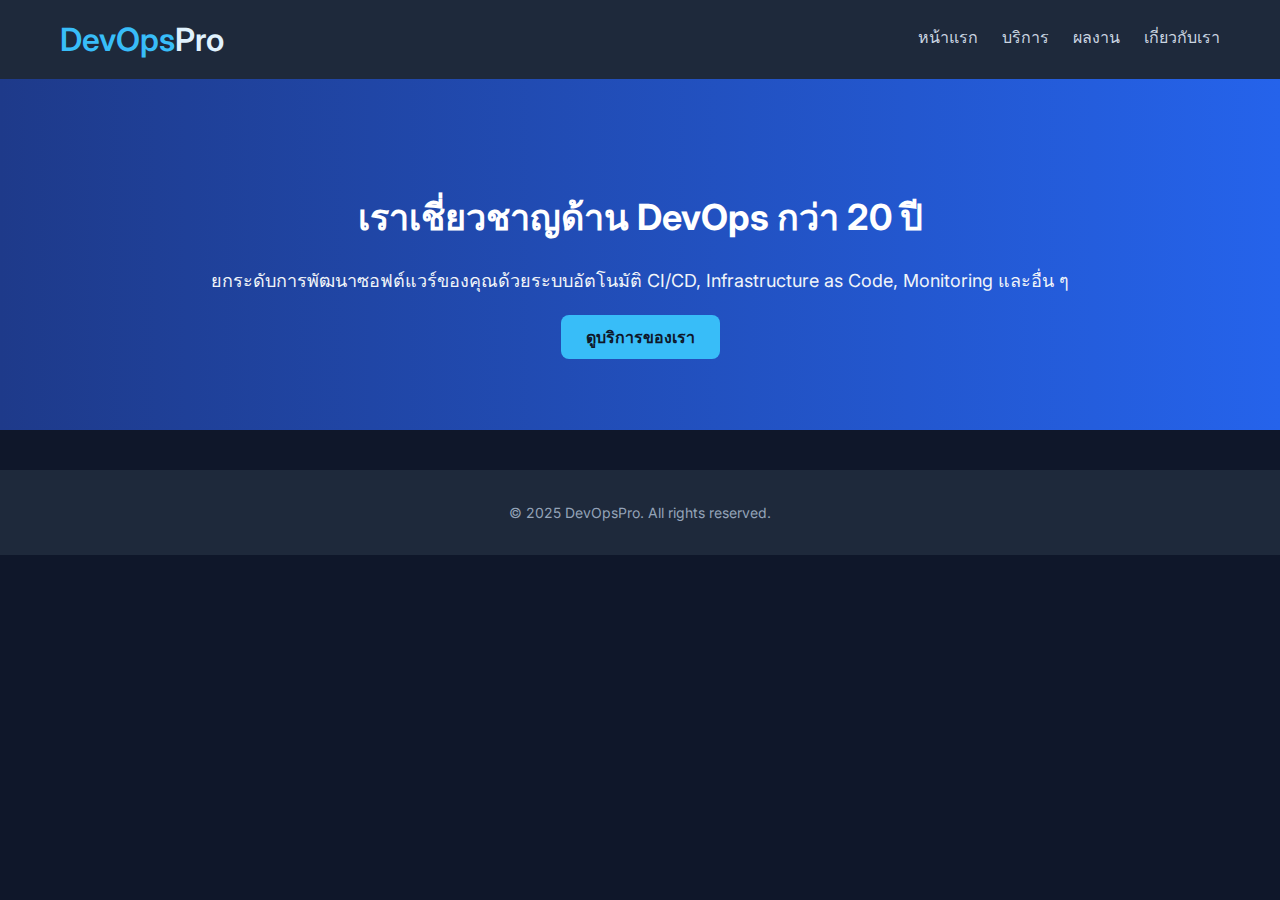
<file: index.html>
<html lang="th">
<head>
  <meta charset="UTF-8">
  <title>DevOps Pro | ผู้เชี่ยวชาญด้าน DevOps</title>
  <link rel="stylesheet" href="style.css">
  <link href="https://fonts.googleapis.com/css2?family=Inter:wght@400;600&display=swap" rel="stylesheet">
</head>
<body>
  <header class="navbar">
    <div class="container">
      <h1>DevOps<span>Pro</span></h1>
      <nav>
        <a href="index.html">หน้าแรก</a>
        <a href="services.html">บริการ</a>
        <a href="portfolio.html">ผลงาน</a>
        <a href="about.html">เกี่ยวกับเรา</a>
      </nav>
    </div>
  </header>

  <section class="hero">
    <div class="container">
      <h2>เราเชี่ยวชาญด้าน DevOps กว่า 20 ปี</h2>
      <p>ยกระดับการพัฒนาซอฟต์แวร์ของคุณด้วยระบบอัตโนมัติ CI/CD, Infrastructure as Code, Monitoring และอื่น ๆ</p>
      <a href="services.html" class="button">ดูบริการของเรา</a>
    </div>
  </section>

  <footer>
    <div class="container">
      <p>© 2025 DevOpsPro. All rights reserved.</p>
    </div>
  </footer>
</body>
</html>
</file>
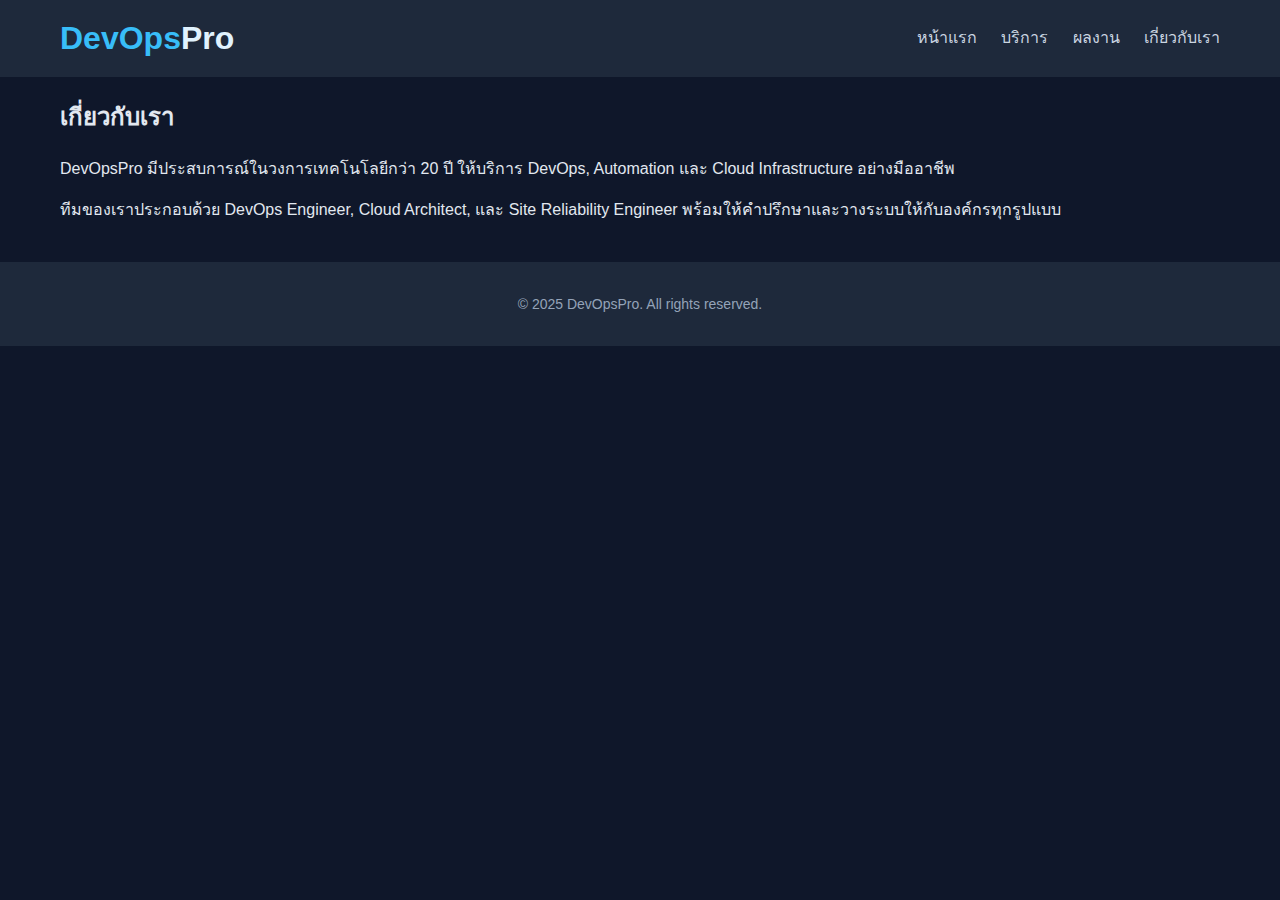
<file: about.html>
<html lang="th">
<head>
  <meta charset="UTF-8">
  <title>เกี่ยวกับเรา | DevOps Pro</title>
  <link rel="stylesheet" href="style.css">
</head>
<body>
  <header class="navbar">
    <div class="container">
      <h1>DevOps<span>Pro</span></h1>
      <nav>
        <a href="index.html">หน้าแรก</a>
        <a href="services.html">บริการ</a>
        <a href="portfolio.html">ผลงาน</a>
        <a href="about.html">เกี่ยวกับเรา</a>
      </nav>
    </div>
  </header>

  <main class="container">
    <h2>เกี่ยวกับเรา</h2>
    <div class="card">
      <p>DevOpsPro มีประสบการณ์ในวงการเทคโนโลยีกว่า 20 ปี ให้บริการ DevOps, Automation และ Cloud Infrastructure อย่างมืออาชีพ</p>
      <p>ทีมของเราประกอบด้วย DevOps Engineer, Cloud Architect, และ Site Reliability Engineer พร้อมให้คำปรึกษาและวางระบบให้กับองค์กรทุกรูปแบบ</p>
    </div>
  </main>

  <footer>
    <div class="container">
      <p>© 2025 DevOpsPro. All rights reserved.</p>
    </div>
  </footer>
</body>
</html>
</file>
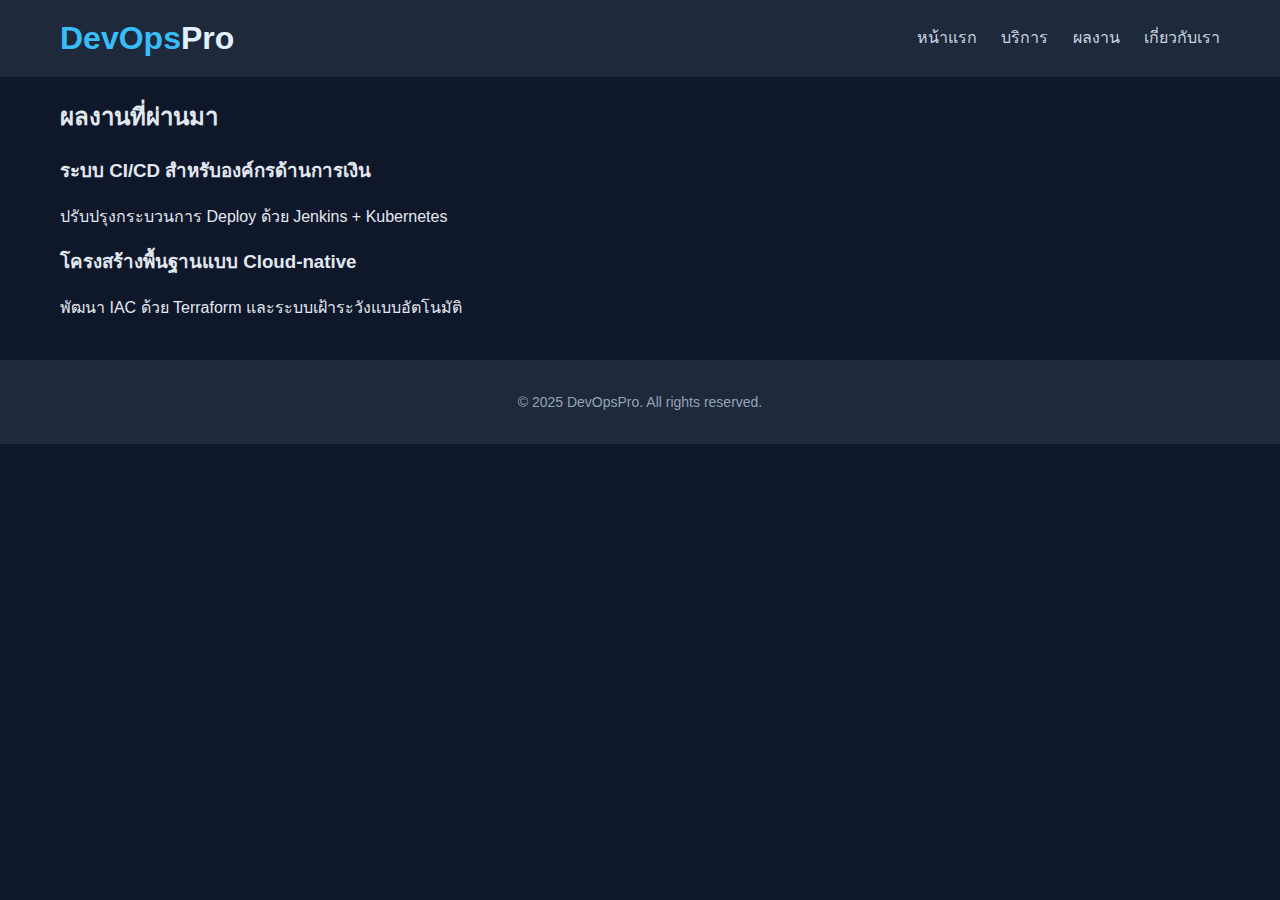
<file: portfolio.html>
<html lang="th">
<head>
  <meta charset="UTF-8">
  <title>ผลงาน | DevOps Pro</title>
  <link rel="stylesheet" href="style.css">
</head>
<body>
  <header class="navbar">
    <div class="container">
      <h1>DevOps<span>Pro</span></h1>
      <nav>
        <a href="index.html">หน้าแรก</a>
        <a href="services.html">บริการ</a>
        <a href="portfolio.html">ผลงาน</a>
        <a href="about.html">เกี่ยวกับเรา</a>
      </nav>
    </div>
  </header>

  <main class="container">
    <h2>ผลงานที่ผ่านมา</h2>
    <div class="card">
      <h3>ระบบ CI/CD สำหรับองค์กรด้านการเงิน</h3>
      <p>ปรับปรุงกระบวนการ Deploy ด้วย Jenkins + Kubernetes</p>
    </div>
    <div class="card">
      <h3>โครงสร้างพื้นฐานแบบ Cloud-native</h3>
      <p>พัฒนา IAC ด้วย Terraform และระบบเฝ้าระวังแบบอัตโนมัติ</p>
    </div>
  </main>

  <footer>
    <div class="container">
      <p>© 2025 DevOpsPro. All rights reserved.</p>
    </div>
  </footer>
</body>
</html>
</file>
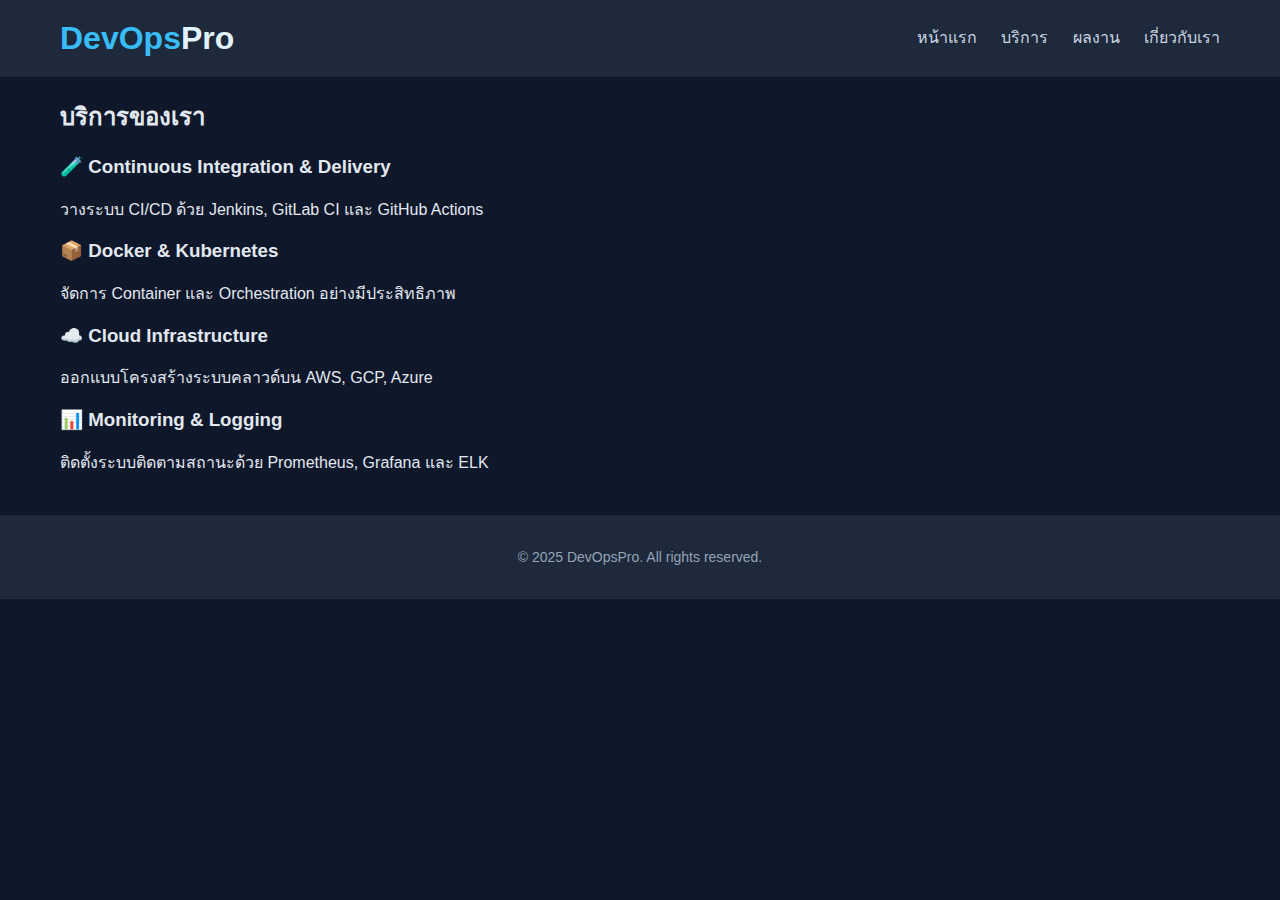
<file: services.html>
<html lang="th">
<head>
  <meta charset="UTF-8">
  <title>บริการ | DevOps Pro</title>
  <link rel="stylesheet" href="style.css">
</head>
<body>
  <header class="navbar">
    <div class="container">
      <h1>DevOps<span>Pro</span></h1>
      <nav>
        <a href="index.html">หน้าแรก</a>
        <a href="services.html">บริการ</a>
        <a href="portfolio.html">ผลงาน</a>
        <a href="about.html">เกี่ยวกับเรา</a>
      </nav>
    </div>
  </header>

  <main class="container">
    <h2>บริการของเรา</h2>
    <div class="card">
      <h3>🧪 Continuous Integration & Delivery</h3>
      <p>วางระบบ CI/CD ด้วย Jenkins, GitLab CI และ GitHub Actions</p>
    </div>
    <div class="card">
      <h3>📦 Docker & Kubernetes</h3>
      <p>จัดการ Container และ Orchestration อย่างมีประสิทธิภาพ</p>
    </div>
    <div class="card">
      <h3>☁️ Cloud Infrastructure</h3>
      <p>ออกแบบโครงสร้างระบบคลาวด์บน AWS, GCP, Azure</p>
    </div>
    <div class="card">
      <h3>📊 Monitoring & Logging</h3>
      <p>ติดตั้งระบบติดตามสถานะด้วย Prometheus, Grafana และ ELK</p>
    </div>
  </main>

  <footer>
    <div class="container">
      <p>© 2025 DevOpsPro. All rights reserved.</p>
    </div>
  </footer>
</body>
</html>
</file>
<file: style.css>
* {
    box-sizing: border-box;
  }
  
  body {
    margin: 0;
    font-family: 'Inter', sans-serif;
    background-color: #0f172a;
    color: #e2e8f0;
  }
  
  .container {
    max-width: 1200px;
    margin: auto;
    padding: 0 20px;
  }
  
  .navbar {
    background-color: #1e293b;
    padding: 20px 0;
  }
  
  .navbar h1 {
    color: #38bdf8;
    font-weight: 600;
    margin: 0;
    display: inline-block;
  }
  
  .navbar span {
    color: #e0f2fe;
  }
  
  .navbar nav {
    float: right;
    margin-top: 5px;
  }
  
  .navbar nav a {
    margin-left: 20px;
    text-decoration: none;
    color: #cbd5e1;
    font-weight: 500;
  }
  
  .navbar nav a:hover {
    color: #38bdf8;
  }
  
  .hero {
    background: linear-gradient(to right, #1e3a8a, #2563eb);
    padding: 80px 20px;
    text-align: center;
  }
  
  .hero h2 {
    font-size: 36px;
    margin-bottom: 20px;
    color: white;
  }
  
  .hero p {
    font-size: 18px;
    margin-bottom: 30px;
    color: #f1f5f9;
  }
  
  .button {
    background-color: #38bdf8;
    color: #0f172a;
    padding: 12px 25px;
    border-radius: 8px;
    font-weight: bold;
    text-decoration: none;
    transition: background 0.3s;
  }
  
  .button:hover {
    background-color: #0ea5e9;
    color: white;
  }
  
  footer {
    background-color: #1e293b;
    text-align: center;
    padding: 20px;
    font-size: 14px;
    color: #94a3b8;
    margin-top: 40px;
  }
</file>
